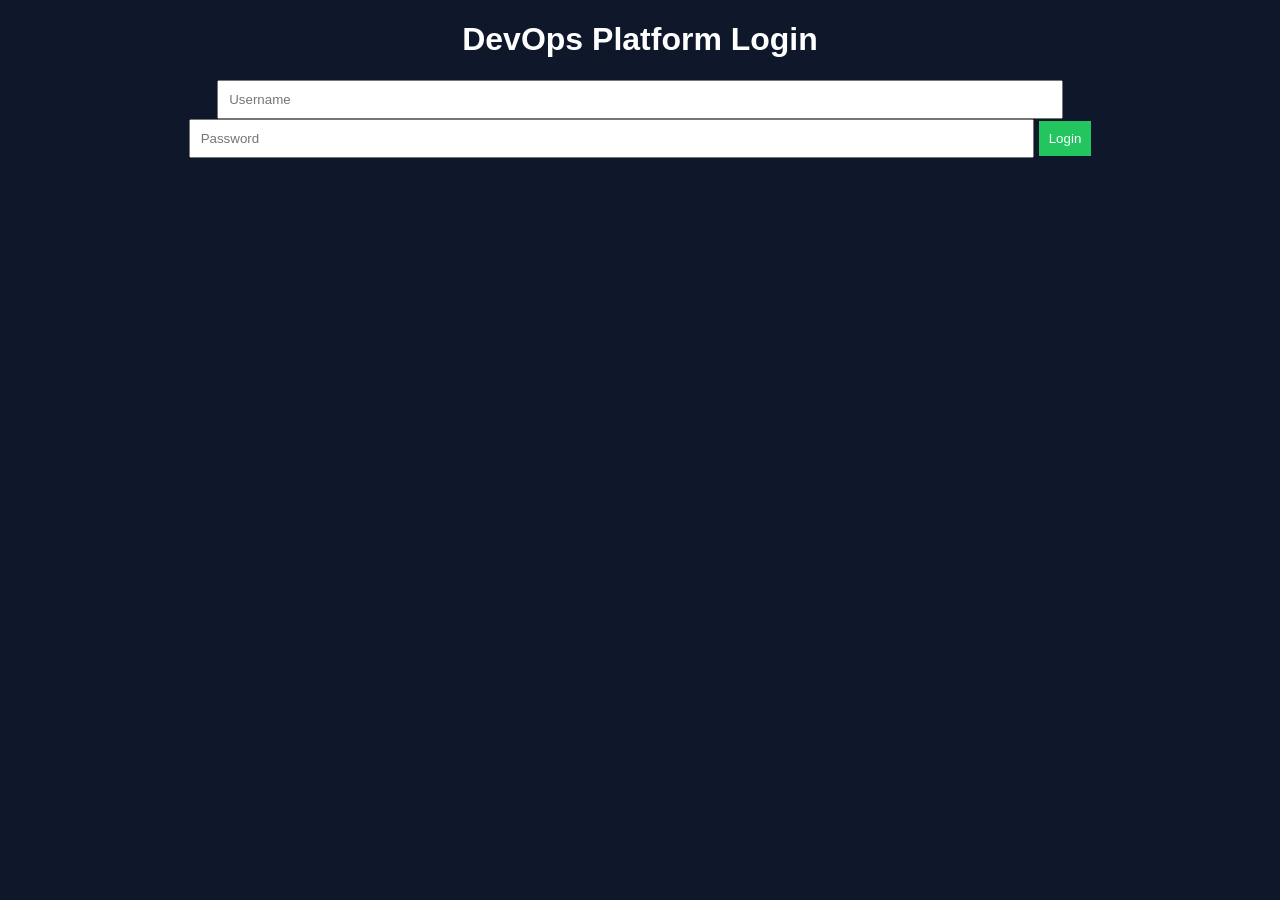
<file: frontend/login.html>
<!DOCTYPE html>
<html>

<head>
<title>Login</title>
<link rel="stylesheet" href="style.css">
</head>

<body>

<h1>DevOps Platform Login</h1>

<input id="user" placeholder="Username">
<input id="pass" type="password" placeholder="Password">

<button onclick="login()">Login</button>

<script>

async function login(){

let res=await fetch("http://localhost:7000/login",{
method:"POST",
headers:{"Content-Type":"application/json"},
body:JSON.stringify({
username:document.getElementById("user").value,
password:document.getElementById("pass").value
})
});

let data=await res.json();

if(data.token){
localStorage.setItem("token",data.token);
window.location="index.html";
}else{
alert("login failed");
}

}

</script>

</body>
</html>
</file>
<file: frontend/style.css>
body{
font-family: Arial;
background:#0f172a;
color:white;
text-align:center;
}

.dashboard{
display:flex;
justify-content:center;
gap:20px;
margin-top:40px;
}

.card{
background:#1e293b;
padding:20px;
border-radius:10px;
width:300px;
}

input{
padding:10px;
width:65%;
}

button{
padding:10px;
background:#22c55e;
border:none;
color:white;
cursor:pointer;
}

button:hover{
background:#16a34a;
}

ul{
list-style:none;
padding:0;
}

li{
background:#334155;
padding:10px;
margin:5px;
border-radius:5px;
}

.status{
display:flex;
justify-content:space-between;
margin:10px 0;
}

a{
color:#38bdf8;
text-decoration:none;
}
</file>
